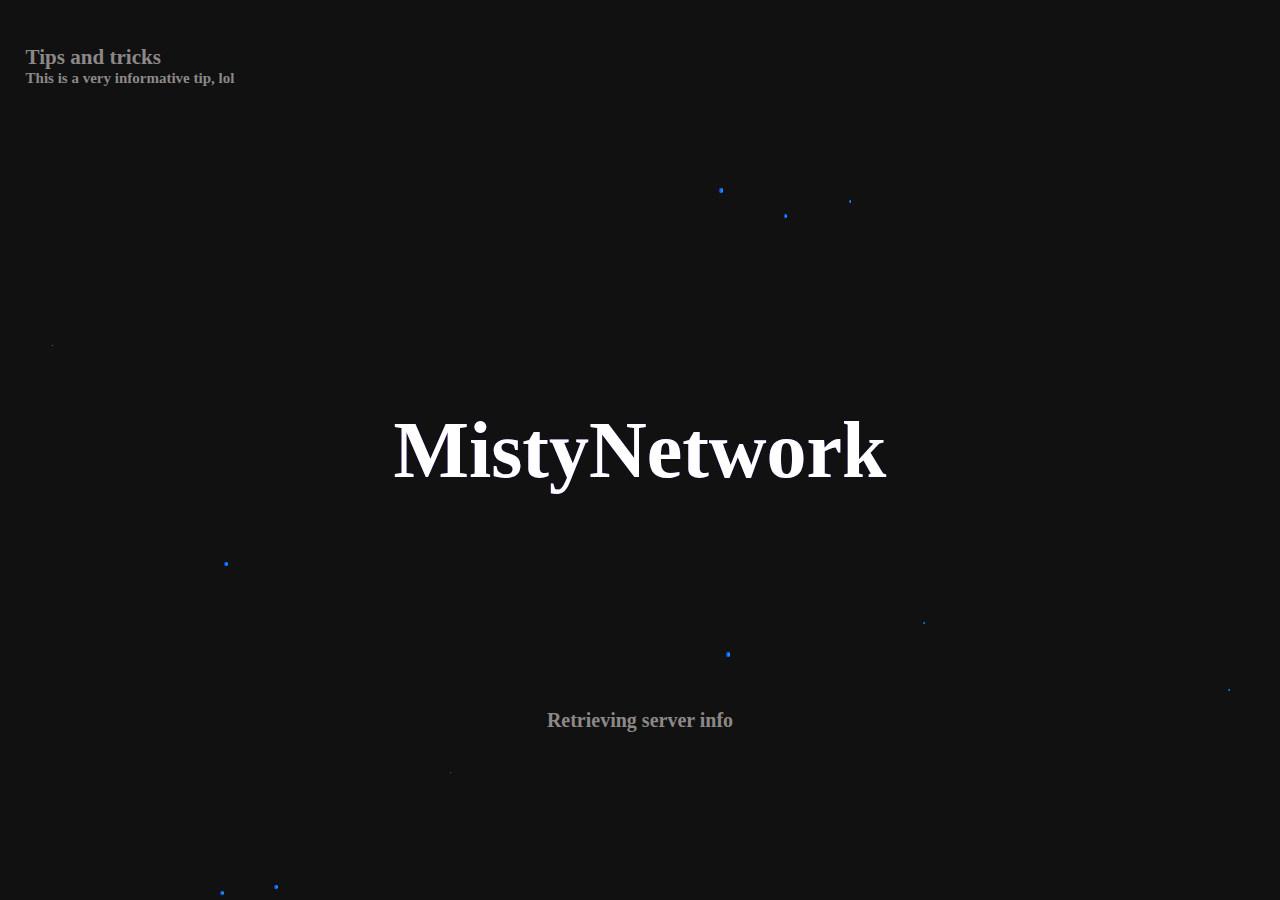
<file: index.html>
<!DOCTYPE html>
<html lang="en">
<head>

    <meta charset="UTF-8">
    <title>MistyPrisonRP</title>
    <link rel="stylesheet" href="index.css">
    <script src="background.js"></script>
    <script src="loading.js"></script>

</head>
<body>
<div class="container">
    <div class="loading wave">
        <h1 class = "main-text">MistyNetwork</h1>
    </div>

    <h2 class="main-info">Retrieving server info </h2>
    <h3 class="extra-info"></h3>

    <div class="tips-and-tricks">
         <h3 class="tips-title">Tips and tricks</h3>
          <h3 class="tips-content">This is a very informative tip, lol</h3>
    </div>
</div>
</body>
</html>
</file>
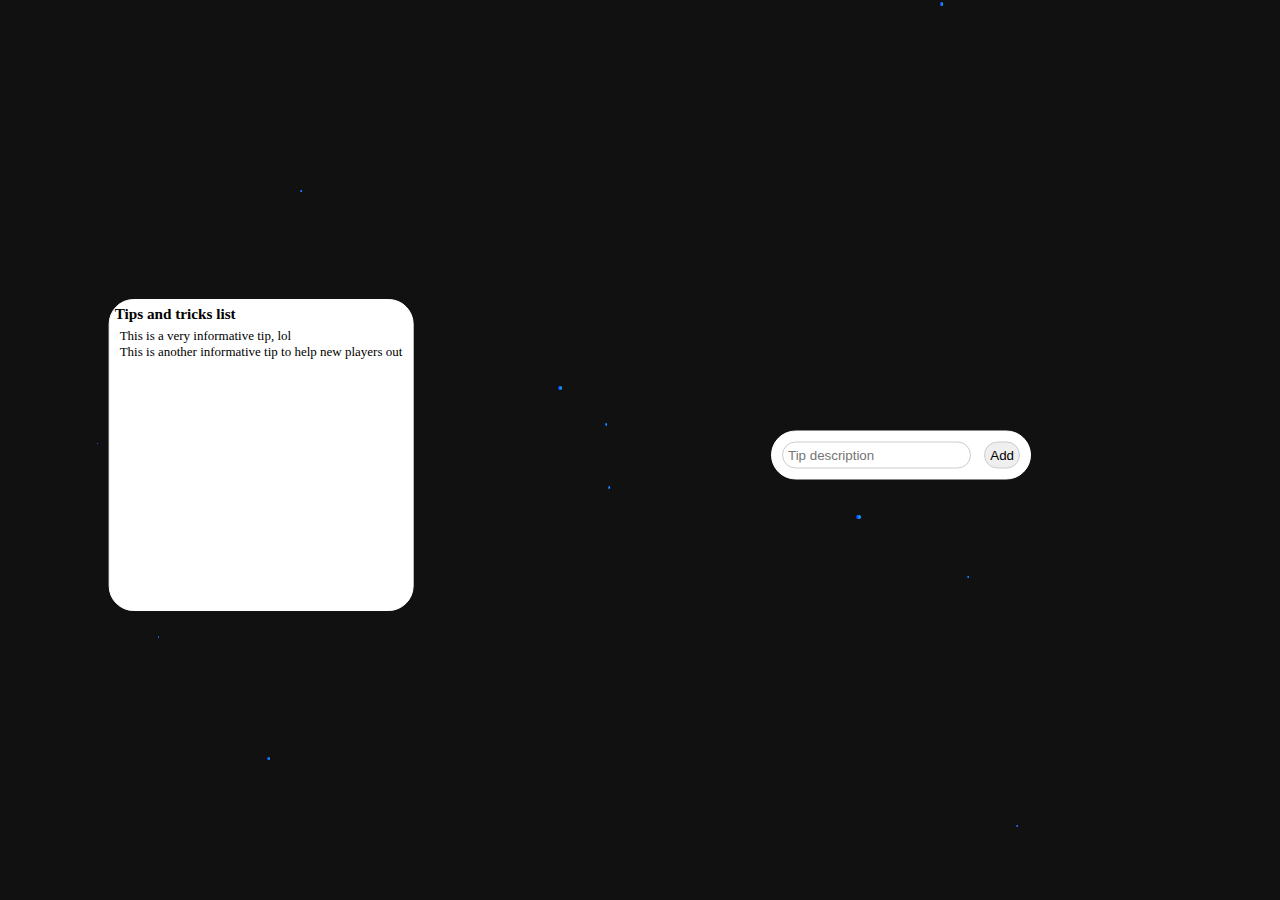
<file: admin.html>
<!DOCTYPE html>
<html lang="en">
<head>
    <meta charset="UTF-8">
    <title>MistyNetwork Admin</title>
    <script src="admin.js"></script>
    <link rel="stylesheet" href="admin.css">
    <script src="background.js"></script>

</head>
<body>
<div class="container">

    <div class="add-new-tip">
            <input class="tip-description" type="text" name="Tip" placeholder="Tip description">
            <button class="add-tip">Add</button>
    </div>


    <div class="tips-and-tricks-list-form">
        <h3 class="tips-title">Tips and tricks list</h3>

        <div class="tips-and-tricks-list">
            <p class="tips-title">This is a very informative tip, lol</p>
            <p class="tips-content">This is another informative tip to help new players out</p>
        </div>
    </div>
</div>

</body>
</html>
</file>
<file: index.css>
*{
    padding: 0;
    margin: 0;
}
.container{
    position: relative;
    background-color: #111;
    width: 100%;
    height: 100vh;
    overflow: hidden;
}
span{
    position: absolute;
    pointer-events: none;
    background-image: linear-gradient(90deg, #1b26ff, #09c6fe);
    animation: animate 5s ease infinite;
    border-radius: 50%;
}
@keyframes animate{
    0%{
        transform: scale(0) translateY(0);
        filter: hue-rotate(0deg);
        opacity: 0;
    }
    10%{
        opacity: 1;
    }
    90%{
        opacity: 1;
    }
    100%{
        transform: scale(1) translateY(-500%);
        filter: hue-rotate(360deg);
        opacity: 0;
    }
}


h1 {
    font-size: 80px;
    position: absolute;
    color: #5f00ff;
    top: 50%;
    left: 50%;
    transform: translate(-50%, -50%);

}

:root {
    --height: 100%;
}

h1:before {
    content: "MistyNetwork";
    position: absolute;
    top: 0;
    left: 0;
    width: 100%;
    height: var(--height);
    color: #ffffff;
    overflow: hidden;

}

.main-info {
    position: absolute;
    top: 80%;
    left: 50%;
    transform: translate(-50%, -50%);
    font-size: 20px;
    color: #8d8888;
}

.extra-info {
    position: absolute;
    top: 83%;
    left: 50%;
    transform: translate(-50%, -50%);
    font-size: 15px;
    color: #8d8888;
}

.tips-and-tricks {
    top: 5%;
    left: 2%;
    position: absolute;
    font-size: 18px;
    color: #8d8888;
}

.tips-content{
 font-size: 15px;
}
</file>
<file: admin.css>
*{
    padding: 0;
    margin: 0;
}

.container{
    position: relative;
    background-color: #111;
    width: 100%;
    height: 100vh;
    overflow: hidden;
}
span{
    position: absolute;
    pointer-events: none;
    background-image: linear-gradient(90deg, #1b26ff, #09c6fe);
    animation: animate 5s ease infinite;
    border-radius: 50%;
}
@keyframes animate{
    0%{
        transform: scale(0) translateY(0);
        filter: hue-rotate(0deg);
        opacity: 0;
    }
    10%{
        opacity: 1;
    }
    90%{
        opacity: 1;
    }
    100%{
        transform: scale(1) translateY(-500%);
        filter: hue-rotate(360deg);
        opacity: 0;
    }
}









.add-new-tip {

    position: absolute;
    top: 50%;
    left: 70%;
    transform: translate(-50%, -50%);
    font-size: 13px;
    color: #8d8888;
    background-color: #ffffff;
    border-radius: 25px;
    border: 1px solid #ffffff;
    padding: 5px;
    margin: 5px;
    z-index: 1;
}

.add-new-tip button{
/*    A round button*/
    border-radius: 50px;
    border: 1px solid #ccc;
    padding: 5px;
    margin: 5px;
}

.add-new-tip button:hover{
/*    A round button*/
    border-radius: 50px;
    border: 1px solid #ccc;
    padding: 5px;
    margin: 5px;
    background-color: #ccc;
}

.add-new-tip input{
/*    A round input box*/
    border-radius: 50px;
    border: 1px solid #ccc;
    padding: 5px;
    margin: 5px;
}

.add-new-tip input:hover{
/*    A round input box*/
    border-radius: 50px;
    border: 1px solid #ccc;
    padding: 5px;
    margin: 5px;
    background-color: #ccc;
}

.tips-and-tricks-list-form{
    overflow: auto;
    position: absolute;
    height: 300px;
    font-size: 13px;
    top: 50%;
    left: 20%;
    transform: translate(-50%, -50%);
/*    Adding a round background*/
    background-color: #ffffff;
    border-radius: 25px;
    border: 1px solid #ffffff;
    padding: 5px;
    margin: 5px;
    z-index: 1;
}

.tips-and-tricks-list{
    margin: 5px;

}
</file>
